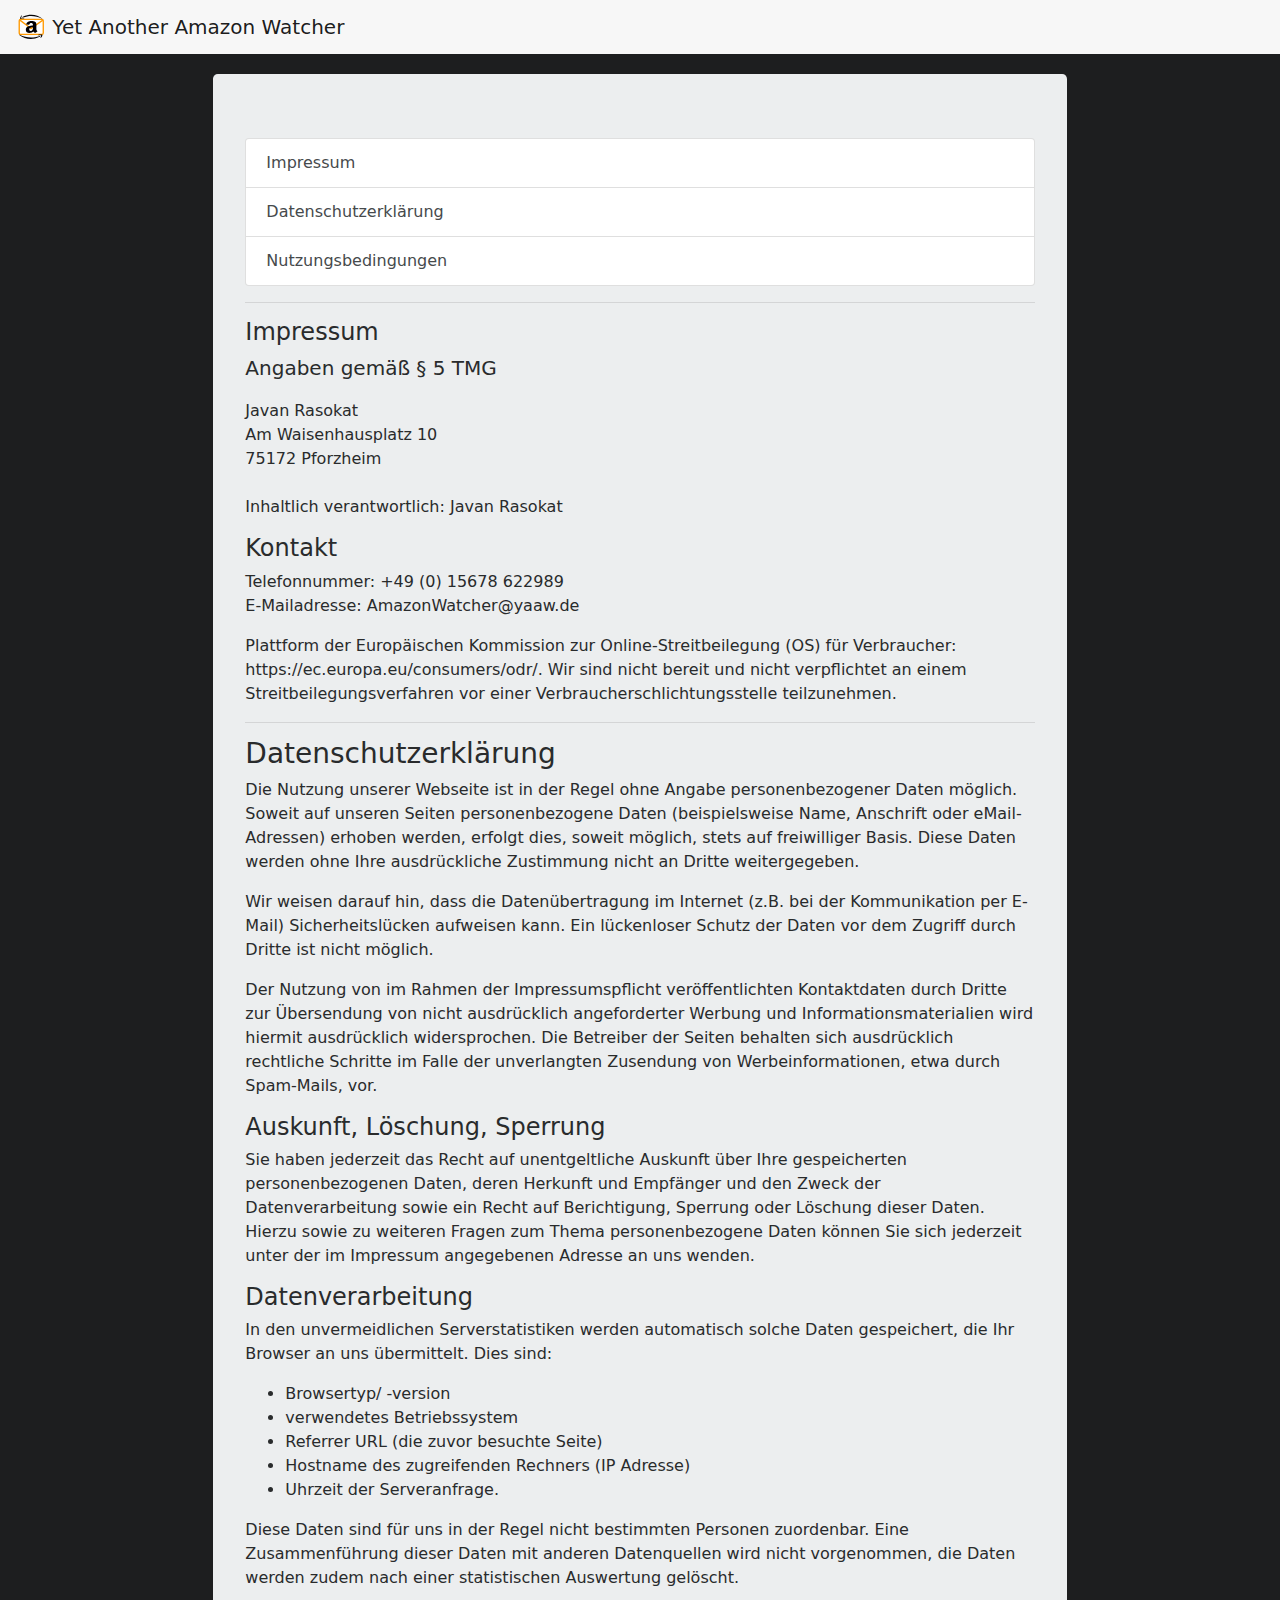
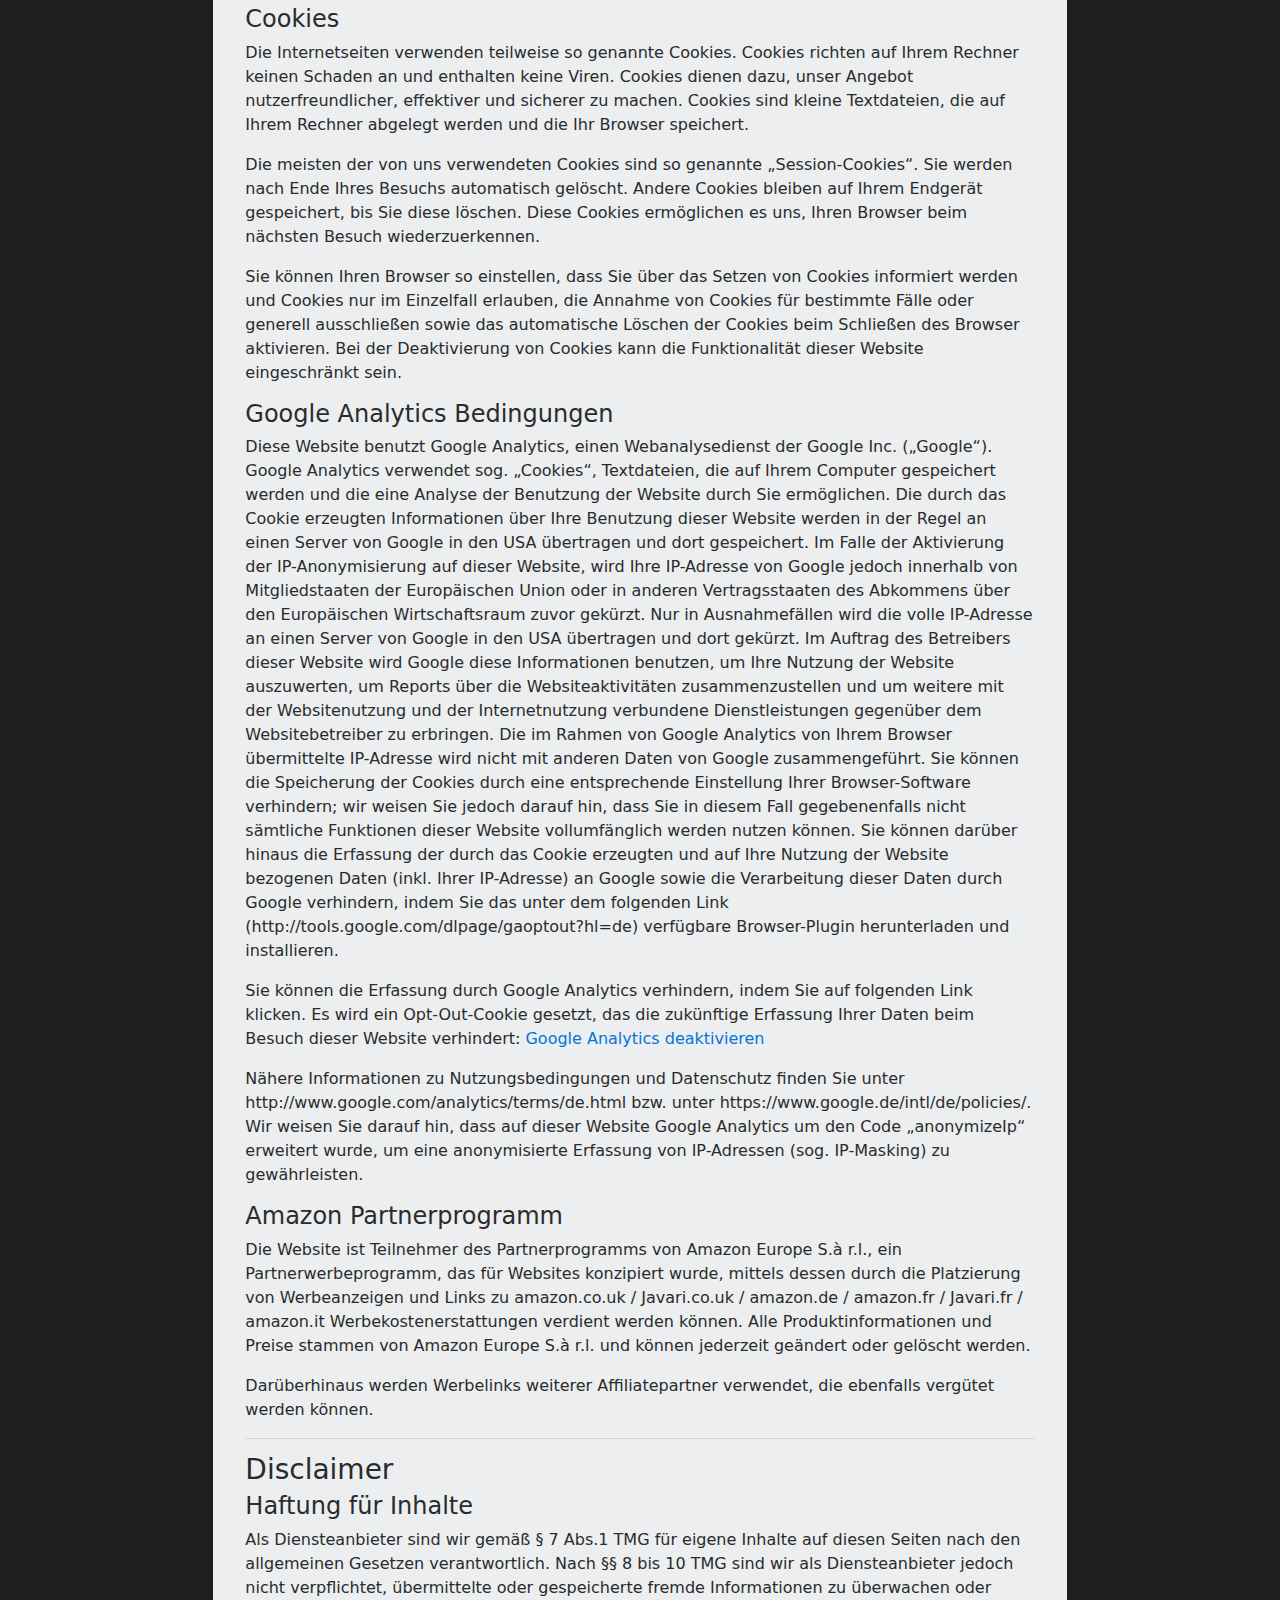
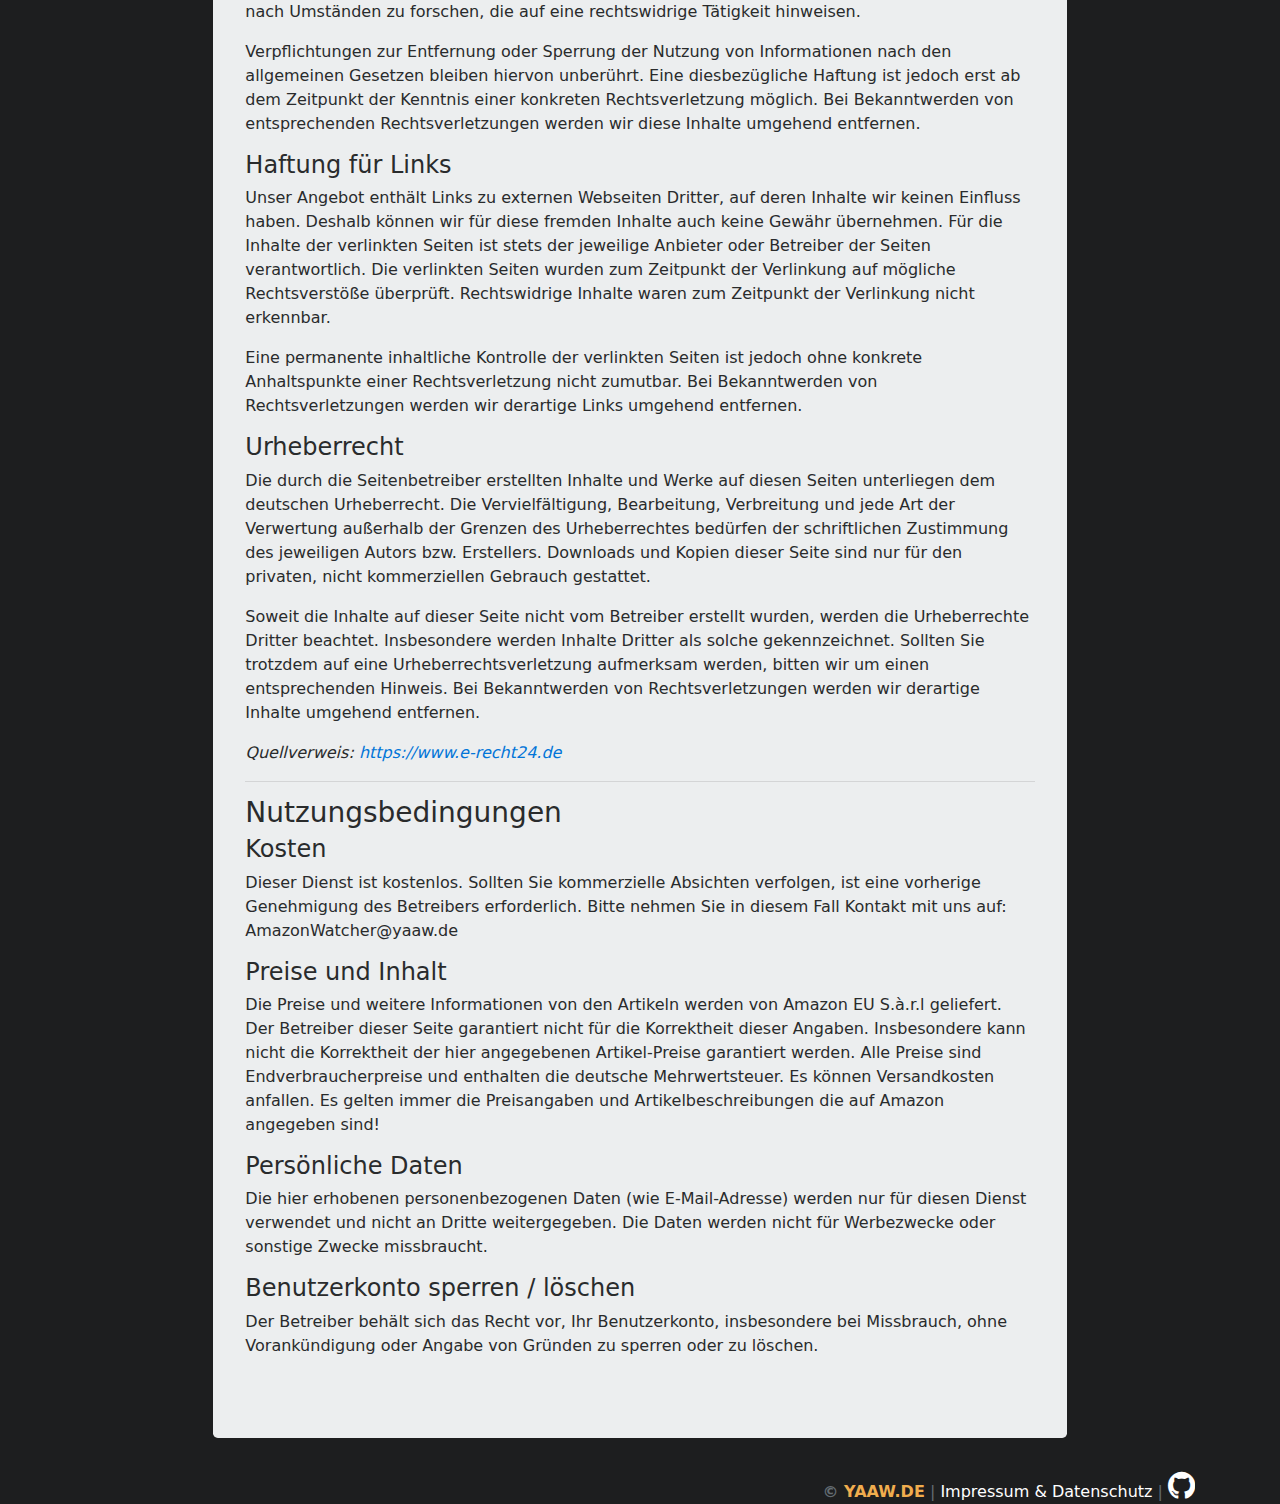
<file: impressum.html>
<!DOCTYPE html>
<html lang="en">
<head>
    <meta charset="UTF-8">
    <meta http-equiv="X-UA-Compatible" content="IE=edge">

    <title>YAAW - Impressum</title>
    <meta name="robots" content="disallow, noindex" />

    <meta name="viewport" content="width=device-width">

    <link rel="shortcut icon" href="assets/img/favicon.ico" type="image/x-icon">
    <link rel="icon" href="assets/img/favicon.ico" type="image/x-icon">
    <link rel="stylesheet" href="assets/css/style.css">
    <link rel="stylesheet" href="assets/bootstrap4/css/bootstrap.min.css" >
    <link rel="stylesheet" href="assets/fontawesome/css/font-awesome.min.css" >
    <script type="text/javascript" src="assets/js/jquery-3.1.1.min.js"></script>
    <script type="text/javascript" src="assets/bootstrap4/js/bootstrap.min.js"></script>
</head>
<body class="bg">
<script>
    (function(i,s,o,g,r,a,m){i['GoogleAnalyticsObject']=r;i[r]=i[r]||function(){
            (i[r].q=i[r].q||[]).push(arguments)},i[r].l=1*new Date();a=s.createElement(o),
        m=s.getElementsByTagName(o)[0];a.async=1;a.src=g;m.parentNode.insertBefore(a,m)
    })(window,document,'script','https://www.google-analytics.com/analytics.js','ga');
    ga('create', 'UA-96275605-1', 'auto');
    ga('set', 'anonymizeIp', true);
    ga('send', 'pageview');
</script>
<nav class="navbar navbar-light bg-faded">
    <a class="navbar-brand" href="index.html">
        <img src="assets/img/logo.svg" width="30" height="30" class="d-inline-block align-top" alt="">
        Yet Another Amazon Watcher
    </a>
</nav>
<div class="container-fluid">
    <div class="row">
        <div class="col-12 col-sm-12 col-md-11 col-lg-9 col-xl-8 jumbotron app">
                <div class="row">
                    <div class="col-12">
                        <ul class="list-group">
                            <a href="#impressum" class="list-group-item list-group-item-action">Impressum</a>
                            <a href="#privacy" class="list-group-item list-group-item-action">Datenschutzerklärung</a>
                            <a href="#agreement" class="list-group-item list-group-item-action">Nutzungsbedingungen</a>
                        </ul>
                        <hr class="my-12">
                    </div>
                </div>
                <div class="row">
                    <div class="col-12">
                        <h4 id="impressum">Impressum</h4>
                        <p class="lead">Angaben gemäß § 5 TMG</p>
                        <p>
                            Javan Rasokat<br>
                            Am Waisenhausplatz 10<br>
                            75172 Pforzheim<br><br>

                            Inhaltlich verantwortlich: Javan Rasokat
                        </p>
                        <h4>Kontakt</h4>
                        <p>
                            Telefonnummer: +49 (0) 15678 622989<br>
                            E-Mailadresse: AmazonWatcher@yaaw.de
                        </p>
                        <p>
                            Plattform der Europäischen Kommission zur Online-Streitbeilegung (OS) für Verbraucher: https://ec.europa.eu/consumers/odr/. Wir sind nicht bereit und nicht verpflichtet an einem Streitbeilegungsverfahren vor einer Verbraucherschlichtungsstelle teilzunehmen.
                        </p>
                        <hr class="my-12">
                        <h3 id="privacy">Datenschutzerklärung</h3>
                        <p>
                            Die Nutzung unserer Webseite ist in der Regel ohne Angabe personenbezogener Daten möglich. Soweit auf unseren Seiten personenbezogene Daten (beispielsweise Name, Anschrift oder eMail-Adressen) erhoben werden, erfolgt dies, soweit möglich, stets auf freiwilliger Basis. Diese Daten werden ohne Ihre ausdrückliche Zustimmung nicht an Dritte weitergegeben.</p>
                        <p>
                            Wir weisen darauf hin, dass die Datenübertragung im Internet (z.B. bei der Kommunikation per E-Mail) Sicherheitslücken aufweisen kann. Ein lückenloser Schutz der Daten vor dem Zugriff durch Dritte ist nicht möglich.
                        </p>
                        <p>
                            Der Nutzung von im Rahmen der Impressumspflicht veröffentlichten Kontaktdaten durch Dritte zur Übersendung von nicht ausdrücklich angeforderter Werbung und Informationsmaterialien wird hiermit ausdrücklich widersprochen. Die Betreiber der Seiten behalten sich ausdrücklich rechtliche Schritte im Falle der unverlangten Zusendung von Werbeinformationen, etwa durch Spam-Mails, vor.
                        </p>

                        <h4>Auskunft, Löschung, Sperrung</h4>
                        <p>
                            Sie haben jederzeit das Recht auf unentgeltliche Auskunft über Ihre gespeicherten personenbezogenen Daten, deren Herkunft und Empfänger und den Zweck der Datenverarbeitung sowie ein Recht auf Berichtigung, Sperrung oder Löschung dieser Daten. Hierzu sowie zu weiteren Fragen zum Thema personenbezogene Daten können Sie sich jederzeit unter der im Impressum angegebenen Adresse an uns wenden.
                        </p>
                        <h4>Datenverarbeitung</h4>
                        <p>
                            In den unvermeidlichen Serverstatistiken werden automatisch solche Daten gespeichert, die Ihr Browser an uns übermittelt. Dies sind:
                        </p>
                        <ul>
                            <li>Browsertyp/ -version</li>
                            <li>verwendetes Betriebssystem</li>
                            <li>Referrer URL (die zuvor besuchte Seite)</li>
                            <li>Hostname des zugreifenden Rechners (IP Adresse)</li>
                            <li>Uhrzeit der Serveranfrage.</li>
                        </ul>
                        <p>
                            Diese Daten sind für uns in der Regel nicht bestimmten Personen zuordenbar. Eine Zusammenführung dieser Daten mit anderen Datenquellen wird nicht vorgenommen, die Daten werden zudem nach einer statistischen Auswertung gelöscht.
                        </p>
                        <h4>Cookies</h4>
                        <p>
                            Die Internetseiten verwenden teilweise so genannte Cookies. Cookies richten auf Ihrem Rechner keinen Schaden an und enthalten keine Viren. Cookies dienen dazu, unser Angebot nutzerfreundlicher, effektiver und sicherer zu machen. Cookies sind kleine Textdateien, die auf Ihrem Rechner abgelegt werden und die Ihr Browser speichert.
                        </p>
                        <p>
                            Die meisten der von uns verwendeten Cookies sind so genannte „Session-Cookies“. Sie werden nach Ende Ihres Besuchs automatisch gelöscht. Andere Cookies bleiben auf Ihrem Endgerät gespeichert, bis Sie diese löschen. Diese Cookies ermöglichen es uns, Ihren Browser beim nächsten Besuch wiederzuerkennen.
                        </p>
                        <p>
                            Sie können Ihren Browser so einstellen, dass Sie über das Setzen von Cookies informiert werden und Cookies nur im Einzelfall erlauben, die Annahme von Cookies für bestimmte Fälle oder generell ausschließen sowie das automatische Löschen der Cookies beim Schließen des Browser aktivieren. Bei der Deaktivierung von Cookies kann die Funktionalität dieser Website eingeschränkt sein.
                        </p>
                        <h4>Google Analytics Bedingungen</h4>
                        <p>
                            Diese Website benutzt Google Analytics, einen Webanalysedienst der Google Inc. („Google“). Google Analytics verwendet sog. „Cookies“, Textdateien, die auf Ihrem Computer gespeichert werden und die eine Analyse der Benutzung der Website durch Sie ermöglichen. Die durch das Cookie erzeugten Informationen über Ihre Benutzung dieser Website werden in der Regel an einen Server von Google in den USA übertragen und dort gespeichert. Im Falle der Aktivierung der IP-Anonymisierung auf dieser Website, wird Ihre IP-Adresse von Google jedoch innerhalb von Mitgliedstaaten der Europäischen Union oder in anderen Vertragsstaaten des Abkommens über den Europäischen Wirtschaftsraum zuvor gekürzt. Nur in Ausnahmefällen wird die volle IP-Adresse an einen Server von Google in den USA übertragen und dort gekürzt. Im Auftrag des Betreibers dieser Website wird Google diese Informationen benutzen, um Ihre Nutzung der Website auszuwerten, um Reports über die Websiteaktivitäten zusammenzustellen und um weitere mit der Websitenutzung und der Internetnutzung verbundene Dienstleistungen gegenüber dem Websitebetreiber zu erbringen. Die im Rahmen von Google Analytics von Ihrem Browser übermittelte IP-Adresse wird nicht mit anderen Daten von Google zusammengeführt. Sie können die Speicherung der Cookies durch eine entsprechende Einstellung Ihrer Browser-Software verhindern; wir weisen Sie jedoch darauf hin, dass Sie in diesem Fall gegebenenfalls nicht sämtliche Funktionen dieser Website vollumfänglich werden nutzen können. Sie können darüber hinaus die Erfassung der durch das Cookie erzeugten und auf Ihre Nutzung der Website bezogenen Daten (inkl. Ihrer IP-Adresse) an Google sowie die Verarbeitung dieser Daten durch Google verhindern, indem Sie das unter dem folgenden Link (http://tools.google.com/dlpage/gaoptout?hl=de) verfügbare Browser-Plugin herunterladen und installieren.
                        </p>
                        <p>
                            Sie können die Erfassung durch Google Analytics verhindern, indem Sie auf folgenden Link klicken. Es wird ein Opt-Out-Cookie gesetzt, das die zukünftige Erfassung Ihrer Daten beim Besuch dieser Website verhindert:
                            <a href="javascript:gaOptout()">Google Analytics deaktivieren</a>
                        </p>
                        <p>
                            Nähere Informationen zu Nutzungsbedingungen und Datenschutz finden Sie unter http://www.google.com/analytics/terms/de.html bzw. unter https://www.google.de/intl/de/policies/. Wir weisen Sie darauf hin, dass auf dieser Website Google Analytics um den Code „anonymizeIp“ erweitert wurde, um eine anonymisierte Erfassung von IP-Adressen (sog. IP-Masking) zu gewährleisten.
                        </p>
                        <h4>Amazon Partnerprogramm</h4>
                        <p>
                            Die Website ist Teilnehmer des Partnerprogramms von Amazon Europe S.à r.l., ein Partnerwerbeprogramm, das für Websites konzipiert wurde, mittels dessen durch die Platzierung von Werbeanzeigen und Links zu amazon.co.uk / Javari.co.uk / amazon.de / amazon.fr / Javari.fr / amazon.it Werbekostenerstattungen verdient werden können. Alle Produktinformationen und Preise stammen von Amazon Europe S.à r.l. und können jederzeit geändert oder gelöscht werden.
                        </p>
                        <p>
                            Darüberhinaus werden Werbelinks weiterer Affiliatepartner verwendet, die ebenfalls vergütet werden können.
                        </p>
                        <hr class="my-12">
                        <h3>Disclaimer</h3>
                        <h4>Haftung für Inhalte</h4>
                        <p>Als Diensteanbieter sind wir gemäß § 7 Abs.1 TMG für eigene Inhalte auf diesen Seiten nach den allgemeinen Gesetzen verantwortlich. Nach §§ 8 bis 10 TMG sind wir als Diensteanbieter jedoch nicht verpflichtet, übermittelte oder gespeicherte fremde Informationen zu überwachen oder nach Umständen zu forschen, die auf eine rechtswidrige Tätigkeit hinweisen.</p>
                        <p>Verpflichtungen zur Entfernung oder Sperrung der Nutzung von Informationen nach den allgemeinen Gesetzen bleiben hiervon unberührt. Eine diesbezügliche Haftung ist jedoch erst ab dem Zeitpunkt der Kenntnis einer konkreten Rechtsverletzung möglich. Bei Bekanntwerden von entsprechenden Rechtsverletzungen werden wir diese Inhalte umgehend entfernen.</p>
                        <h4>Haftung für Links</h4>
                        <p>Unser Angebot enthält Links zu externen Webseiten Dritter, auf deren Inhalte wir keinen Einfluss haben. Deshalb können wir für diese fremden Inhalte auch keine Gewähr übernehmen. Für die Inhalte der verlinkten Seiten ist stets der jeweilige Anbieter oder Betreiber der Seiten verantwortlich. Die verlinkten Seiten wurden zum Zeitpunkt der Verlinkung auf mögliche Rechtsverstöße überprüft. Rechtswidrige Inhalte waren zum Zeitpunkt der Verlinkung nicht erkennbar.</p>
                        <p>Eine permanente inhaltliche Kontrolle der verlinkten Seiten ist jedoch ohne konkrete Anhaltspunkte einer Rechtsverletzung nicht zumutbar. Bei Bekanntwerden von Rechtsverletzungen werden wir derartige Links umgehend entfernen.</p>
                        <h4>Urheberrecht</h4>
                        <p>Die durch die Seitenbetreiber erstellten Inhalte und Werke auf diesen Seiten unterliegen dem deutschen Urheberrecht. Die Vervielfältigung, Bearbeitung, Verbreitung und jede Art der Verwertung außerhalb der Grenzen des Urheberrechtes bedürfen der schriftlichen Zustimmung des jeweiligen Autors bzw. Erstellers. Downloads und Kopien dieser Seite sind nur für den privaten, nicht kommerziellen Gebrauch gestattet.</p>
                        <p>Soweit die Inhalte auf dieser Seite nicht vom Betreiber erstellt wurden, werden die Urheberrechte Dritter beachtet. Insbesondere werden Inhalte Dritter als solche gekennzeichnet. Sollten Sie trotzdem auf eine Urheberrechtsverletzung aufmerksam werden, bitten wir um einen entsprechenden Hinweis. Bei Bekanntwerden von Rechtsverletzungen werden wir derartige Inhalte umgehend entfernen.</p><p><i>Quellverweis: <a href="https://www.e-recht24.de">https://www.e-recht24.de</a></i></p>
                        <hr class="my-12">
                        <h3 id="agreement">Nutzungsbedingungen</h3>
                        <h4>Kosten</h4>
                        <p>
                            Dieser Dienst ist kostenlos. Sollten Sie kommerzielle Absichten verfolgen, ist eine vorherige Genehmigung des Betreibers erforderlich. Bitte nehmen Sie in diesem Fall Kontakt mit uns auf:
                            AmazonWatcher@yaaw.de
                        </p>
                        <h4>Preise und Inhalt</h4>
                        <p>
                            Die Preise und weitere Informationen von den Artikeln werden von Amazon EU S.à.r.l geliefert. Der Betreiber dieser Seite garantiert nicht für die Korrektheit dieser Angaben. Insbesondere kann nicht die Korrektheit der hier angegebenen Artikel-Preise garantiert werden.
                            Alle Preise sind Endverbraucherpreise und enthalten die deutsche Mehrwertsteuer. Es können Versandkosten anfallen.
                            Es gelten immer die Preisangaben und Artikelbeschreibungen die auf Amazon angegeben sind!
                        </p>
                        <h4>Persönliche Daten</h4>
                        <p>
                            Die hier erhobenen personenbezogenen Daten (wie E-Mail-Adresse) werden nur für diesen Dienst verwendet und nicht an Dritte weitergegeben. Die Daten werden nicht für Werbezwecke oder sonstige Zwecke missbraucht.
                        </p>
                        <h4>Benutzerkonto sperren / löschen</h4>
                        <p>
                            Der Betreiber behält sich das Recht vor, Ihr Benutzerkonto, insbesondere bei Missbrauch, ohne Vorankündigung oder Angabe von Gründen zu sperren oder zu löschen.
                        </p>
                    </div>
                </div>
            </div>
        </div>
    </div>
</div>
<footer class="footer">
    <div class="container">
        <p class="text-muted text-truncate text-right"><strong>&copy; <a href="https://www.yaaw.de/" class="text-uppercase text-warning" target="_blank">yaaw.de</a></strong> | <a href="impressum.html" class="text-white">Impressum & Datenschutz</a> | <a href="https://github.com/JavanXD/AmazonWatcher" class="text-uppercase text-white" rel="noopener" target="_blank"><i class="fa fa-github fa-2x" aria-hidden="true"></i></a> </p>
    </div>
</footer>
</body>
</html>
</file>
<file: assets/css/style.css>
html, body {
    font-family: 'Helvetica', 'Arial', sans-serif;
    color:#1d1e1f;
    height:100%;
}
body.bg {
    background-color: #1d1e1f;
}
.app {
    background-color: rgba(253,247,247,0.86);
    margin:0px auto;
    margin-top:20px;
    @brand-primary: darken(#428bca, 50%); // #337ab7
    @brand-success: #5cb85c;
    @brand-info:    #5bc0de;
    @brand-warning: #f0ad4e;
    @brand-danger:  #d9534f;
}
.fill-height {
    min-height: 300px;
    height: 100%;
}

hr.soften {
    height: 1px;
    background-image: -webkit-linear-gradient(left, rgba(0,0,0,0), rgba(0,0,0,.8), rgba(0,0,0,0));
    background-image:    -moz-linear-gradient(left, rgba(0,0,0,0), rgba(0,0,0,.8), rgba(0,0,0,0));
    background-image:     -ms-linear-gradient(left, rgba(0,0,0,0), rgba(0,0,0,.8), rgba(0,0,0,0));
    background-image:      -o-linear-gradient(left, rgba(0,0,0,0), rgba(0,0,0,.8), rgba(0,0,0,0));
    border: 0;
}
</file>
